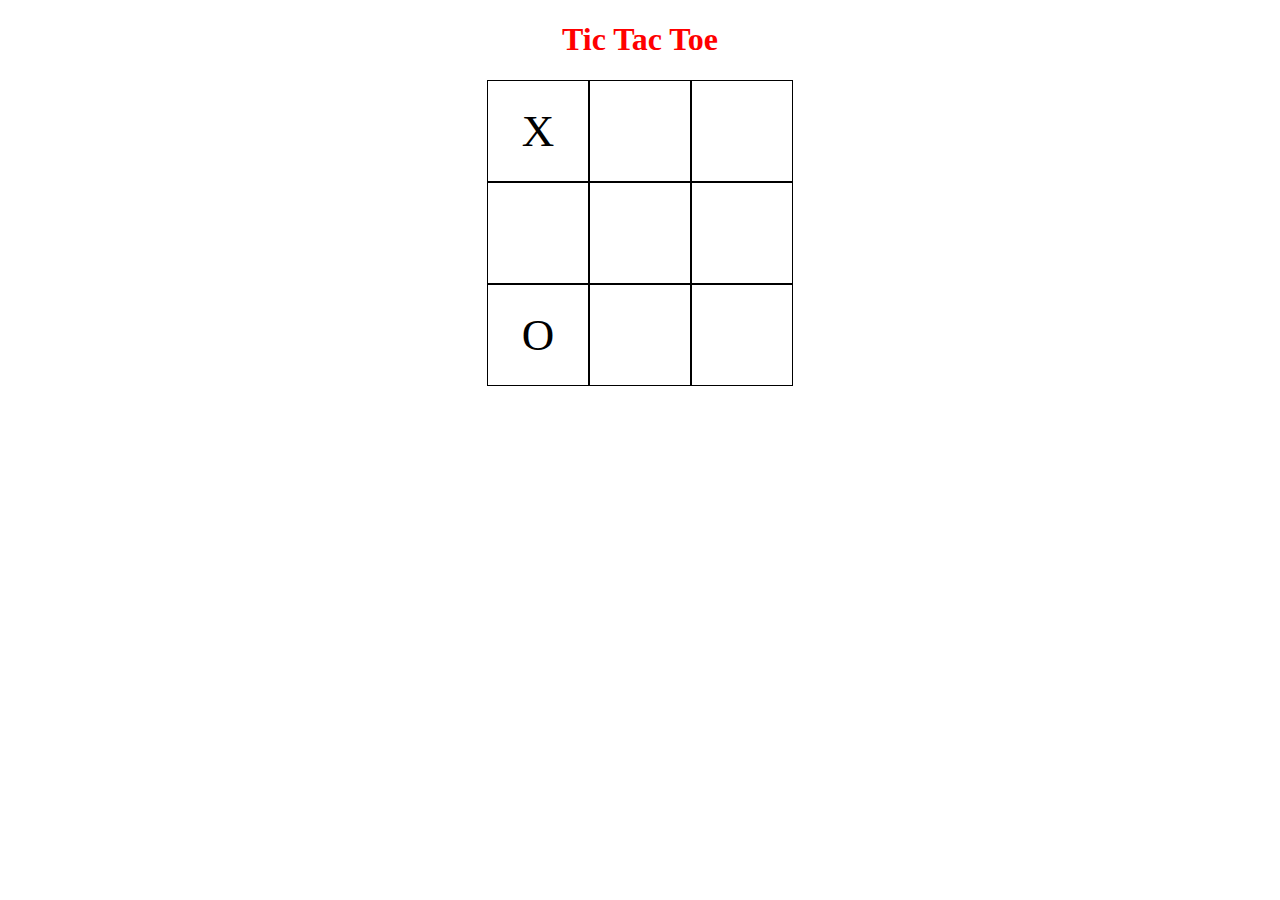
<file: main.html>
<!DOCTYPE html>
<html lang="en">

<head>
    <meta charset="UTF-8">
    <meta http-equiv="X-UA-Compatible" content="IE=edge">
    <meta name="viewport" content="width=device-width, initial-scale=1.0">

    <link rel="stylesheet" type="text/css" href="./main.css">
    <title>Document</title>
</head>

<body>
    <h1 id="title">Tic Tac Toe</h1>

    <section id="board">
        <section class="row">
            <div id="one" class="grid">X</div>
            <div id="two" class="grid"></div>
            <div id="three" class="grid three"></div>
        </section>
        <section class="row">
            <div id="four" class="grid"></div>
            <div id="five" class="grid"></div>
            <div id="six" class="grid"></div>
        </section>
        <section class="row">
            <div id="seven" class="grid">O</div>
            <div id="eight" class="grid"></div>
            <div id="nine" class="grid"></div>
        </section>
    </section>

    <script src="./main.js"></script>
</body>

</html>
</file>
<file: main.css>
#title {
  color: red;
  display: flex;
  justify-content: center;
}

#board {
  display: flex;
  flex-direction: column;
  /* grid-template-columns: repeat(3, auto); */
}

.row {
  display: flex;
  justify-content: center;
  align-items: center;
}

.grid {
  border: 1px solid black;
  width: 100px;
  height: 100px;
  font-size: 45px;
  display: flex;
  justify-content: center;
  align-items: center;
}
</file>
